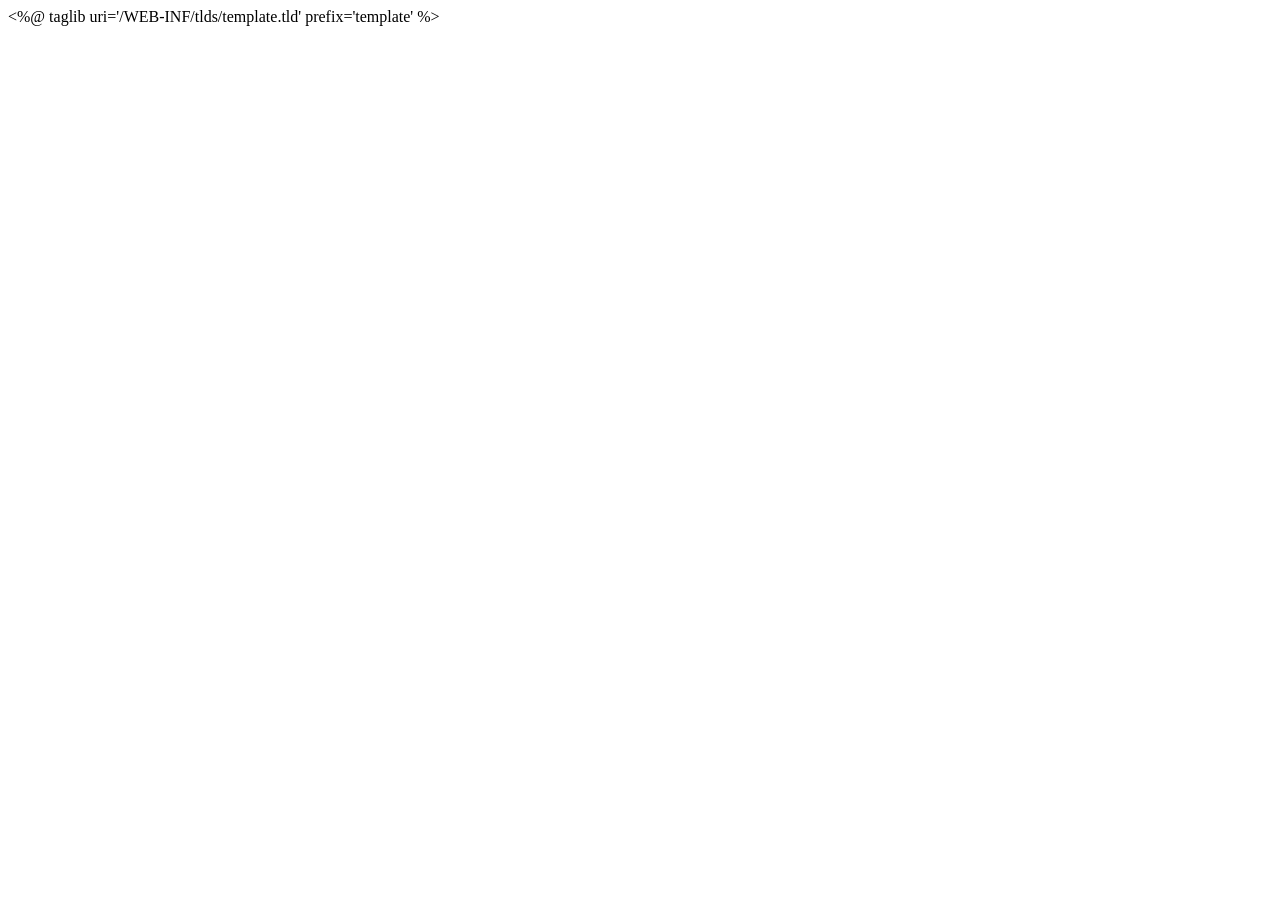
<file: front/src/main/webapp/pages/components/template.html>
<%@ taglib uri='/WEB-INF/tlds/template.tld' prefix='template' %>
<html><head><title><template:get name='title'/></title></head>

<table>
   <tr valign='top'><td><template:get name='sidebar'/></td>
      <td><table>
            <tr><td><template:get name='header'/></td></tr>
            <tr><td><template:get name='content'/></td></tr>
            <tr><td><template:get name='footer'/></td></tr>
         </table>
      </td>
   </tr>
</table>
</body></html>
</file>
